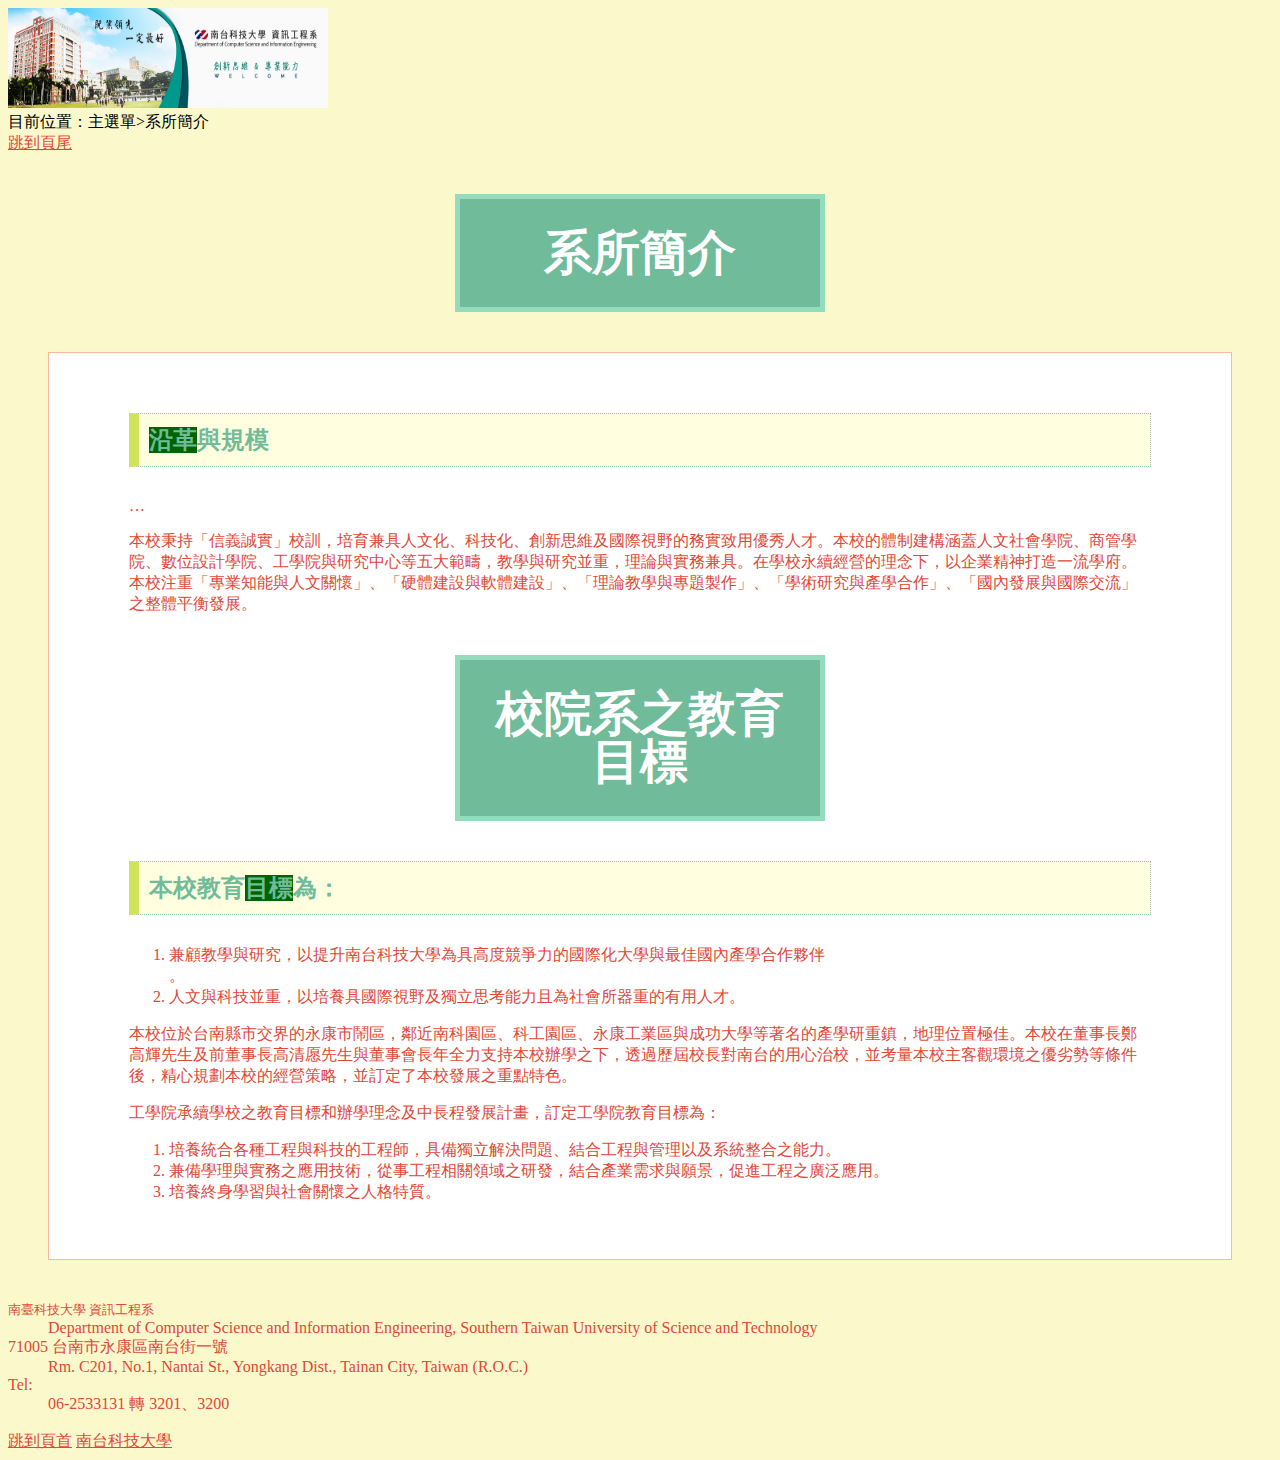
<file: index.html>
<!DOCTYPE html>
<html lang="en">
<head>
    <meta charset="UTF-8">
    <meta http-equiv="X-UA-Compatible" content="IE=edge">
    <meta name="viewport" content="width=device-width, initial-scale=1.0">
    <title>Document</title>
    <link rel="stylesheet" href="style.css">
</head>
<body>
    <img src="banner04.jpg" width="320" height="100" alt="南臺科技大學資訊工程系">

    <nav>目前位置：主選單>系所簡介</nav>


    <nav><a href="#footer_end">跳到頁尾<a></nav>


    <header id="footer_start"><h1>系所簡介</h1></header>

    <main id="content">
        <h2 class="h"><span>沿革</span>與規模</h2>
 …

   
       <section>
            <p>
                本校秉持「信義誠實」校訓，培育兼具人文化、科技化、創新思維及國際視野的務實致用優秀人才。本校的體制建構涵蓋人文社會學院、商管學院、數位設計學院、工學院與研究中心等五大範疇，教學與研究並重，理論與實務兼具。在學校永續經營的理念下，以企業精神打造一流學府。本校注重「專業知能與人文關懷」、「硬體建設與軟體建設」、「理論教學與專題製作」、「學術研究與產學合作」、「國內發展與國際交流」之整體平衡發展。
            </p>
       </section>
   
   
        <h1>校院系之教育目標</h1>
        <h2 class="h">本校教育<span>目標</span>為：</h2>

        <ol>
            <li>兼顧教學與研究，以提升南台科技大學為具高度競爭力的國際化大學與最佳國內產學合作夥伴</li> 。
            <li>人文與科技並重，以培養具國際視野及獨立思考能力且為社會所器重的有用人才。</li>
        </ol>
       <section>
            <p>本校位於台南縣市交界的永康市鬧區，鄰近南科園區、科工園區、永康工業區與成功大學等著名的產學研重鎮，地理位置極佳。本校在董事長鄭高輝先生及前董事長高清愿先生與董事會長年全力支持本校辦學之下，透過歷屆校長對南台的用心治校，並考量本校主客觀環境之優劣勢等條件後，精心規劃本校的經營策略，並訂定了本校發展之重點特色。
            </p>
       
       </section>
        <p>工學院承續學校之教育目標和辦學理念及中長程發展計畫，訂定工學院教育目標為：</p>
   
        <ol>
            <li> 培養統合各種工程與科技的工程師，具備獨立解決問題、結合工程與管理以及系統整合之能力。</li>
            <li>兼備學理與實務之應用技術，從事工程相關領域之研發，結合產業需求與願景，促進工程之廣泛應用。</li>
            <li>培養終身學習與社會關懷之人格特質。</li>
        </ol>
    </main>


    <footer id="footer_end">
        <dl>
            <dt><small>南臺科技大學 資訊工程系</small></dt>
            <dd>
                Department of Computer Science and Information Engineering, Southern Taiwan University of Science and
                Technology
            </dd>
            <dt>71005 台南市永康區南台街一號</dt>
            <dd>Rm. C201, No.1, Nantai St., Yongkang Dist., Tainan City, Taiwan (R.O.C.)</dd>
            <dt>Tel:</dt>
            <dd>06-2533131 轉 3201、3200</dd>   
        </dl>
    </footer>
    <a href="#footer_start">跳到頁首<a>
    <a href="https://www.stust.edu.tw" target="_blank">南台科技大學<a>




</body>
</html>
</file>
<file: style.css>
body {
    background-color: #fbf9cc;
}
a {
    color: #df4839;
}
h1 {
    background-color: #6fbb9a;
    color: #fff;
}
h1 {
    padding: 30px;
    margin: 40px;
    border: 5px solid #95dbbd;
    background-color: #6fbb9a;
    color: #fff;
}


h1 {
    width: 300px;
    padding: 30px;
    margin: 40px auto;
    border: 5px solid #95dbbd;
    background-color: #6fbb9a;
    color: #fff;
    font-size: 300%;
    text-align: center;
    line-height: 1;  
}


h2 {
    padding: 10px;
    border: 1px dotted #94c8b1;
    margin-bottom: 30px;
    border-left: 10px solid #d0e35b;
    color: #6fbb9a;
}
#content {
    margin: 40px;
    padding: 40px 80px;
    border: 1px solid #f6bb9e;
    background-color: #fff;    
}
.h {
    background-color: lightyellow;
}
.h span {
    background-color: darkgreen;
}
</file>
